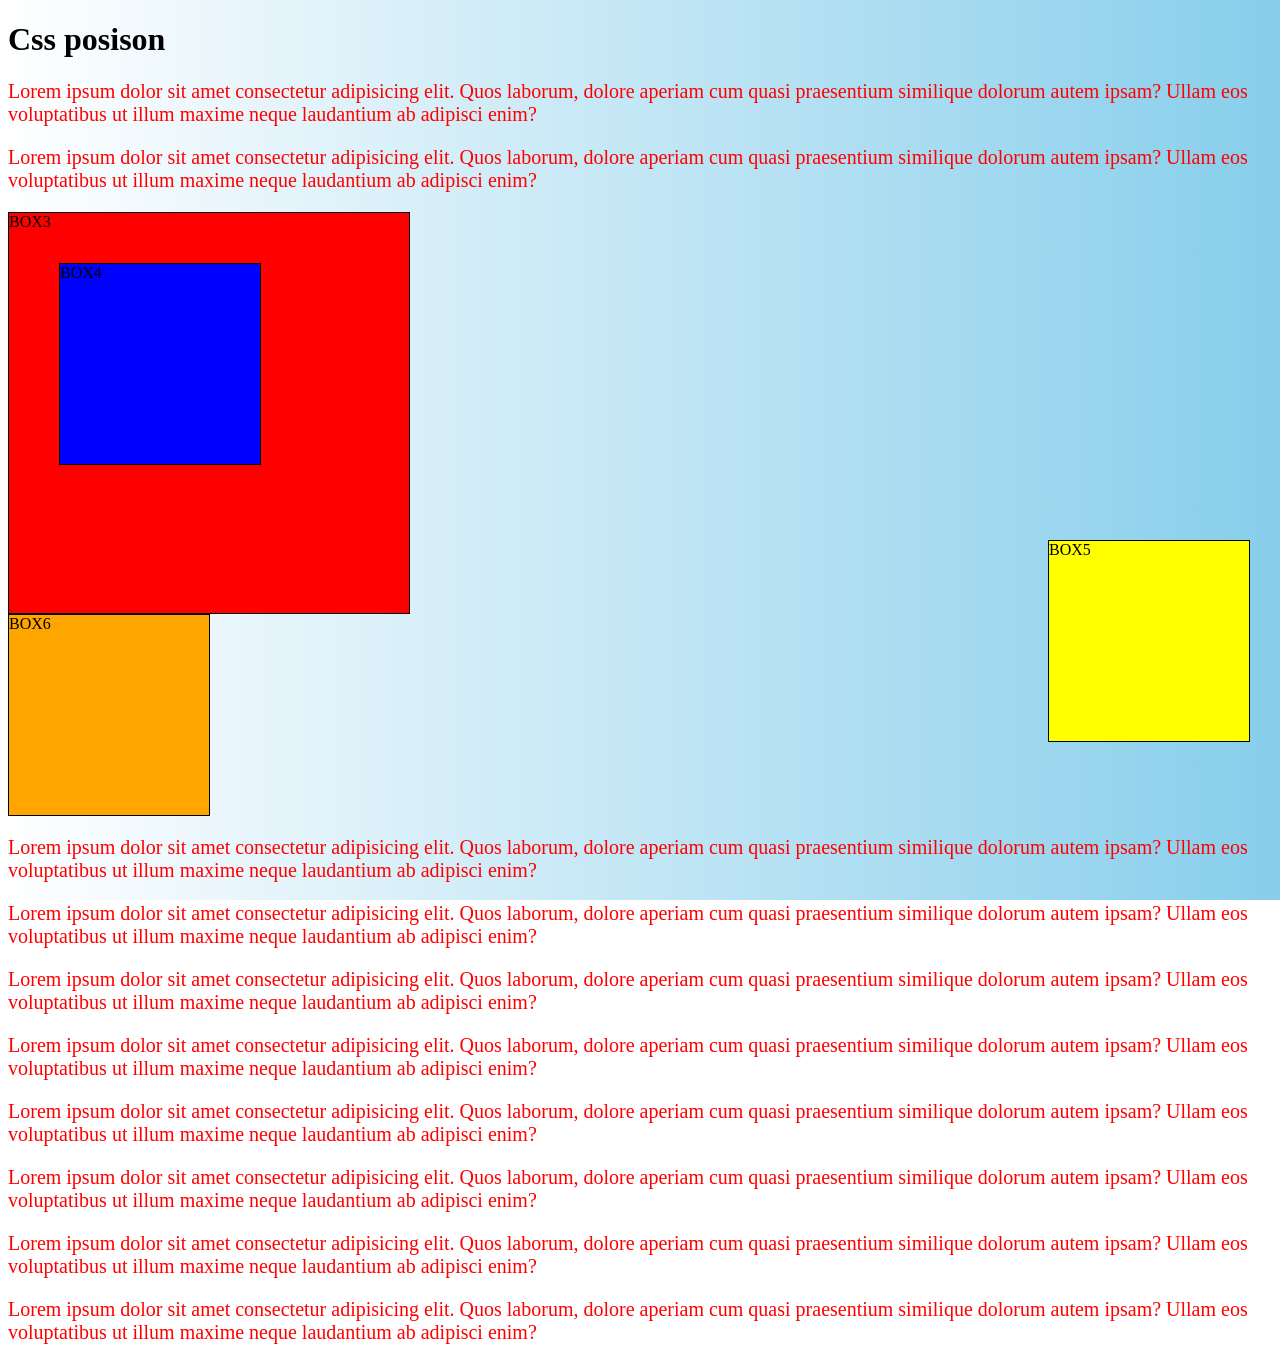
<file: posison.html>
<!DOCTYPE html>
<html lang="en">
<head>
    <meta charset="UTF-8">
    <meta name="viewport" content="width=device-width, initial-scale=1.0">
    <title>Document</title>
    <link rel="stylesheet" href="style.css">
</head>
<body>
    <h1>Css posison</h1>
    <p>Lorem ipsum dolor sit amet consectetur adipisicing elit. Quos laborum, dolore aperiam cum quasi praesentium similique dolorum autem ipsam? Ullam eos voluptatibus ut illum maxime neque laudantium ab adipisci enim?</p>
    <p>Lorem ipsum dolor sit amet consectetur adipisicing elit. Quos laborum, dolore aperiam cum quasi praesentium similique dolorum autem ipsam? Ullam eos voluptatibus ut illum maxime neque laudantium ab adipisci enim?</p>
    <div id="box3">
        BOX3
        <div id="box4">
            BOX4
        </div>
    </div>
    <div id="box5">
        BOX5
    </div>
    <div id="box6">
            BOX6
    </div>
    <p>Lorem ipsum dolor sit amet consectetur adipisicing elit. Quos laborum, dolore aperiam cum quasi praesentium similique dolorum autem ipsam? Ullam eos voluptatibus ut illum maxime neque laudantium ab adipisci enim?</p>
    <p>Lorem ipsum dolor sit amet consectetur adipisicing elit. Quos laborum, dolore aperiam cum quasi praesentium similique dolorum autem ipsam? Ullam eos voluptatibus ut illum maxime neque laudantium ab adipisci enim?</p>
    <p>Lorem ipsum dolor sit amet consectetur adipisicing elit. Quos laborum, dolore aperiam cum quasi praesentium similique dolorum autem ipsam? Ullam eos voluptatibus ut illum maxime neque laudantium ab adipisci enim?</p>
    <p>Lorem ipsum dolor sit amet consectetur adipisicing elit. Quos laborum, dolore aperiam cum quasi praesentium similique dolorum autem ipsam? Ullam eos voluptatibus ut illum maxime neque laudantium ab adipisci enim?</p>
    <p>Lorem ipsum dolor sit amet consectetur adipisicing elit. Quos laborum, dolore aperiam cum quasi praesentium similique dolorum autem ipsam? Ullam eos voluptatibus ut illum maxime neque laudantium ab adipisci enim?</p>
    <p>Lorem ipsum dolor sit amet consectetur adipisicing elit. Quos laborum, dolore aperiam cum quasi praesentium similique dolorum autem ipsam? Ullam eos voluptatibus ut illum maxime neque laudantium ab adipisci enim?</p>
    <p>Lorem ipsum dolor sit amet consectetur adipisicing elit. Quos laborum, dolore aperiam cum quasi praesentium similique dolorum autem ipsam? Ullam eos voluptatibus ut illum maxime neque laudantium ab adipisci enim?</p>
    <p>Lorem ipsum dolor sit amet consectetur adipisicing elit. Quos laborum, dolore aperiam cum quasi praesentium similique dolorum autem ipsam? Ullam eos voluptatibus ut illum maxime neque laudantium ab adipisci enim?</p>

</body>
</html>
</file>
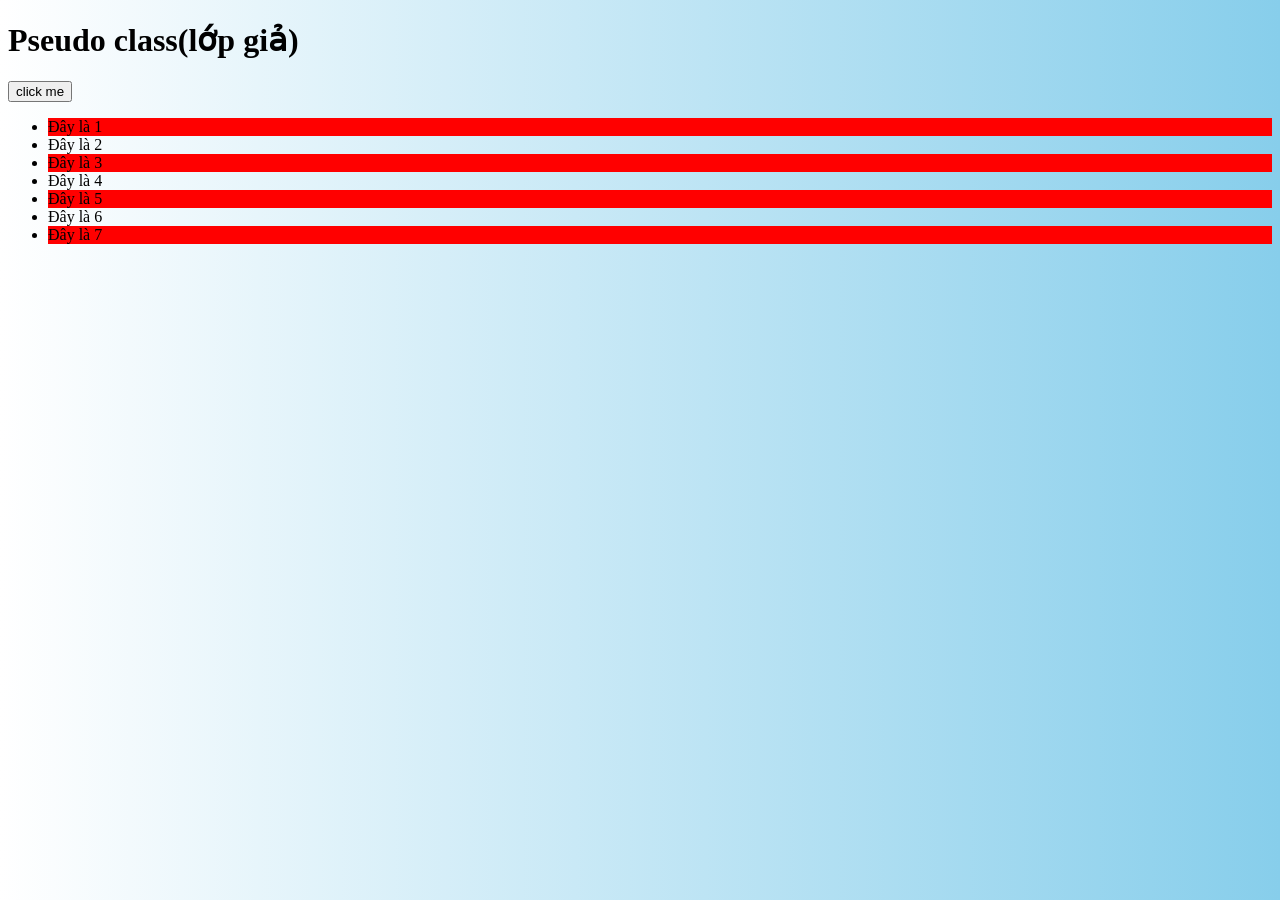
<file: pseudo.html>
<!DOCTYPE html>
<html lang="en">
<head>
    <meta charset="UTF-8">
    <meta name="viewport" content="width=device-width, initial-scale=1.0">
    <title>Pseudo class</title>
    <link rel="stylesheet" href="style.css">
</head>
<body>
    <h1>Pseudo class(lớp giả)</h1>
    <button>
        click me
    </button>
    <ul>
        <li>Đây là 1</li>
        <li>Đây là 2</li>
        <li>Đây là 3</li>
        <li>Đây là 4</li>
        <li>Đây là 5</li>
        <li>Đây là 6</li>
        <li>Đây là 7</li>
    </ul>
</body>
</html>
</file>
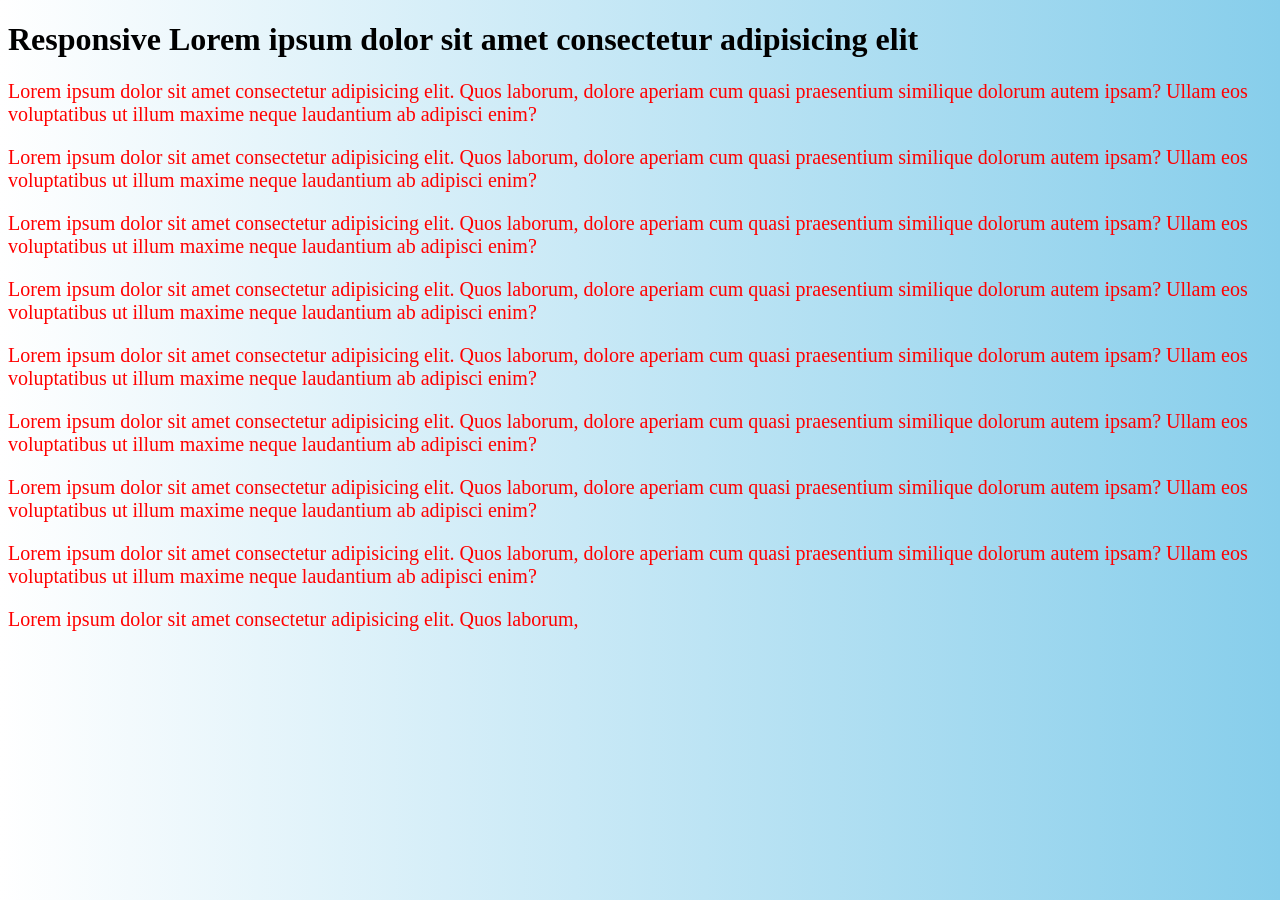
<file: reponsive.html>
<!DOCTYPE html>
<html lang="en">
<head>
    <meta charset="UTF-8">
    <meta name="viewport" content="width=device-width, initial-scale=1.0">
    <title>reponsive</title>
    <link rel="stylesheet" href="style.css">
</head>
<body>
    <h1>Responsive Lorem ipsum dolor sit amet consectetur adipisicing elit</h1>
    <p>Lorem ipsum dolor sit amet consectetur adipisicing elit. Quos laborum, dolore aperiam cum quasi praesentium similique dolorum autem ipsam? Ullam eos voluptatibus ut illum maxime neque laudantium ab adipisci enim?</p>
    <p>Lorem ipsum dolor sit amet consectetur adipisicing elit. Quos laborum, dolore aperiam cum quasi praesentium similique dolorum autem ipsam? Ullam eos voluptatibus ut illum maxime neque laudantium ab adipisci enim?</p>
    <p>Lorem ipsum dolor sit amet consectetur adipisicing elit. Quos laborum, dolore aperiam cum quasi praesentium similique dolorum autem ipsam? Ullam eos voluptatibus ut illum maxime neque laudantium ab adipisci enim?</p>
    <p>Lorem ipsum dolor sit amet consectetur adipisicing elit. Quos laborum, dolore aperiam cum quasi praesentium similique dolorum autem ipsam? Ullam eos voluptatibus ut illum maxime neque laudantium ab adipisci enim?</p>
    <p>Lorem ipsum dolor sit amet consectetur adipisicing elit. Quos laborum, dolore aperiam cum quasi praesentium similique dolorum autem ipsam? Ullam eos voluptatibus ut illum maxime neque laudantium ab adipisci enim?</p>
    <p>Lorem ipsum dolor sit amet consectetur adipisicing elit. Quos laborum, dolore aperiam cum quasi praesentium similique dolorum autem ipsam? Ullam eos voluptatibus ut illum maxime neque laudantium ab adipisci enim?</p>
    <p>Lorem ipsum dolor sit amet consectetur adipisicing elit. Quos laborum, dolore aperiam cum quasi praesentium similique dolorum autem ipsam? Ullam eos voluptatibus ut illum maxime neque laudantium ab adipisci enim?</p>
    <p>Lorem ipsum dolor sit amet consectetur adipisicing elit. Quos laborum, dolore aperiam cum quasi praesentium similique dolorum autem ipsam? Ullam eos voluptatibus ut illum maxime neque laudantium ab adipisci enim?</p>
    <p>Lorem ipsum dolor sit amet consectetur adipisicing elit. Quos laborum,
</body>
</html>
</file>
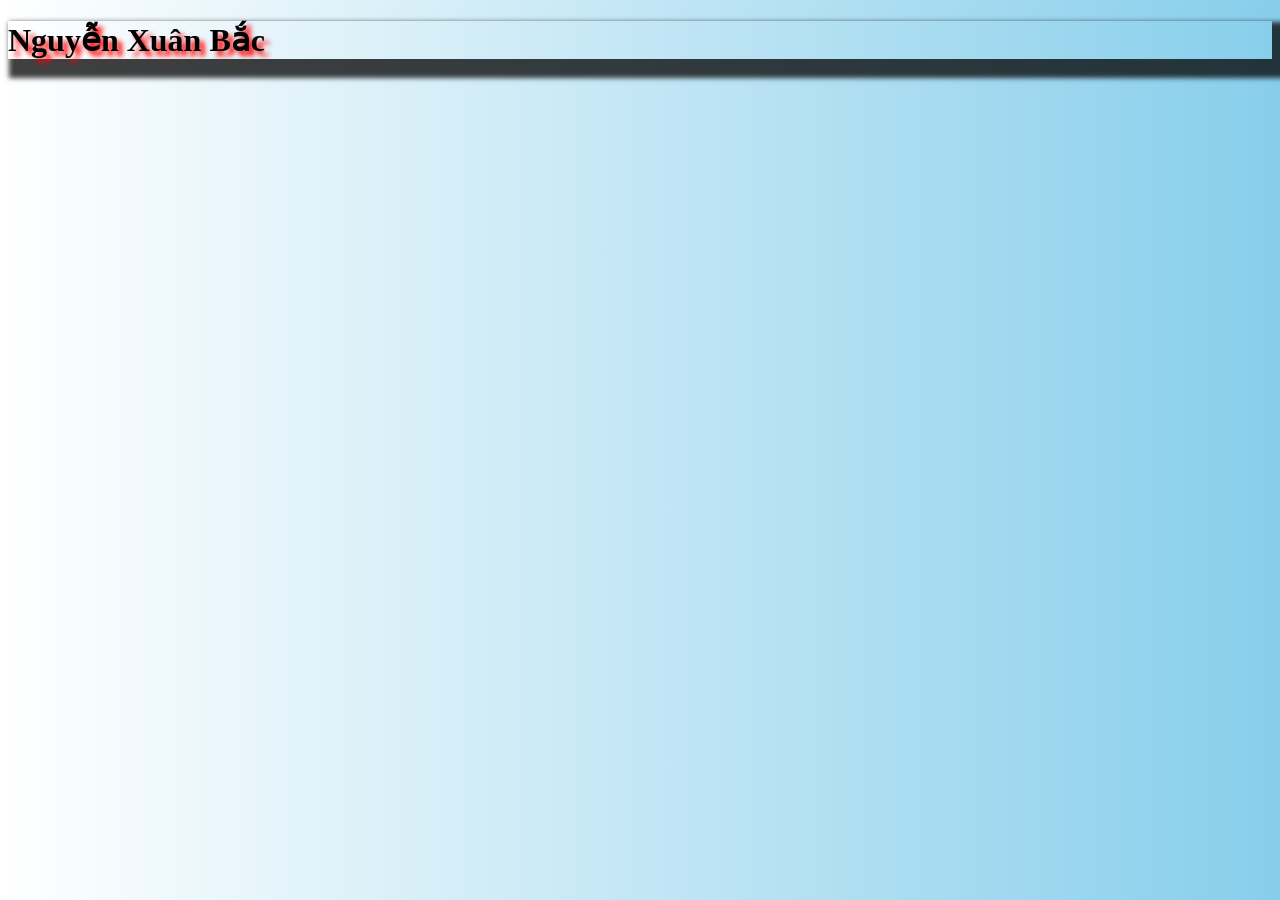
<file: shadow.html>
<!DOCTYPE html>
<html lang="en">
<head>
    <meta charset="UTF-8">
    <meta name="viewport" content="width=device-width, initial-scale=1.0">
    <title>shadow</title>
    <link rel="stylesheet" href="style.css">
</head>
<body>
    <h1 class="shadow">
        Nguyễn Xuân Bắc
    </h1>
</body>
</html>
</file>
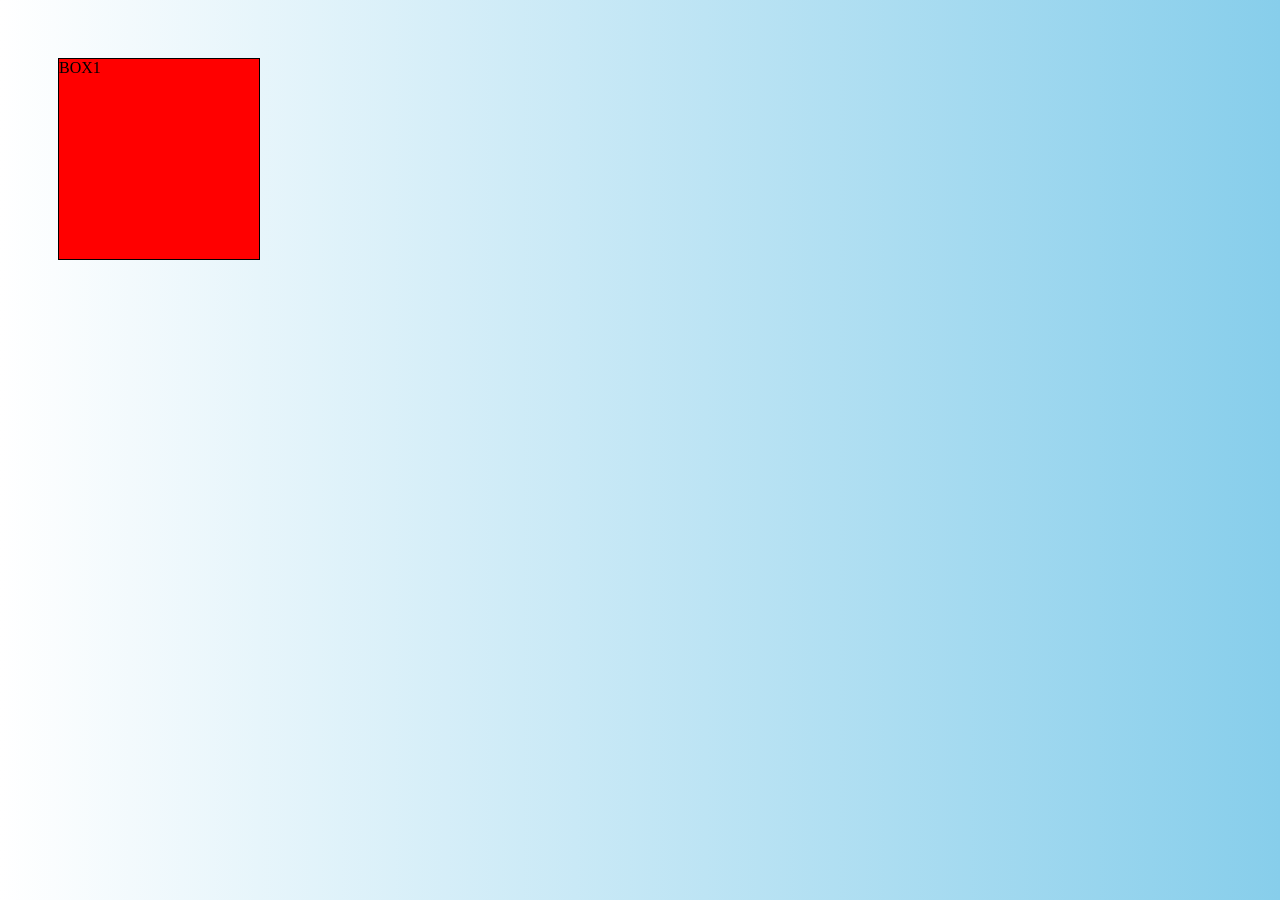
<file: transform.html>
<!DOCTYPE html>
<html lang="en">
<head>
    <meta charset="UTF-8">
    <meta name="viewport" content="width=device-width, initial-scale=1.0">
    <title>transform</title>
    <link rel="stylesheet" href="style.css">
</head>
<body>
    <div class="css-transform">
        BOX1
    </div>
</body>
</html>
</file>
<file: style.css>
body{
    background: linear-gradient(to left,skyblue, white); /* màu nền */
    background-attachment: fixed; /* cố định nền */;
    background-size: cover; /* kích thước nền */
    background-position: center; /* vị trí nền */;
}
/* Selector theo thẻ */
p{
    color: red;
    font-size: 20px;
}
/* Selector theo Class */
.le{
    background-color: yellow;
}
.chan{
    background-color: green;
}
/* Selector theo id  */
#p3{
    color: blue;
}
/* font  */
p.le {
    font-family: sans-serif; /* font chữ */
    font-size: 20px; /* kích thước chữ */
    font-weight: bold; /* in đậm */
    font-style: italic; /* in nghiêng */
    text-decoration: dotted underline ; /* gạch chân */
    text-transform: uppercase; /* chữ hoa */
    text-align: center; /* căn giữa */
    line-height: 1.5; /* khoảng cách giữa các dòng */
    letter-spacing: 2px; /* khoảng cách giữa các chữ cái */
    text-indent: 50px; /* lề đầu dòng */

}
p.chan{
    border-style: solid; /* kiểu viền */
    border-width: 2px; /* độ dày viền */
    border-color: red; /* màu viền */
    border-radius: 10px; /* bo tròn viền */
    padding: 10px; /* khoảng cách giữa nội dung và viền */
    margin: 10px; /* khoảng cách giữa các phần tử */
}
/* margin va padding */
#box1{
    width: 200px;
    height: 200px;
    background-color: red;
    margin: 10px;
    padding: 10px;
    border-style: solid;


}
#box2{
    width: 200px;
    height: 200px;
    background-color: blue;
    margin: 10px;
    padding: 10px;
    border-style: solid;
} 
/* posison */
/* Lí thuyết
 static: là cái mặc định ban đầu

 relative: đi kèm theo các thuộc tính như top, left, :right, botton
 nó hoạt động=> nó có thể di chuyển tự do nhưng phụ thuộc vào phần ban đầu của nó 
 trong trường hợp này là thẻ <p> phí trước nó kiểu như nó tạo ra một vị trí
 ảo phụ thuộc vào phần tử trước nó và nó sẽ di chuyển tự do trong trang web dựa
 vào các thuộc tính top,left... mà không đẩy vị trí các nội dung khác 
 
 absolute: nó sẽ phụ thuộc theo phần tử cha của nó ở đây là thẻ body
 nếu phần tủ cha nó là raltive thì nó sẽ theo còn không nó sẽ phụ thuộc vào thẻ body
 hay thẻ cha reative gần nhất*/
#box3{
   border: 1px solid black;
   background-color: red;
   width: 400px;
   height: 400px;
   position: relative;
}
#box4{
    border: 1px solid black;
    background-color: blue;
    width: 200px;
    height: 200px;
    position: absolute;
    top: 50px;
    left: 50px;
   
}
/* fixed: nó sẽ giữ nguyên vị trí của nó khi cuộn trang web */
#box5{
    border: 1px solid black;
    background-color: yellow;
    width: 200px;
    height: 200px;
    position: fixed;
    top:60%;
    right: 30px;
 }
  /* sticky: nó sẽ giữ nguyên vị trí của nó khi cuộn trang web nếu chưa chạm lề
  thì nó vẫn ở vị trí cũ*/
 #box6{
     border: 1px solid black;
     background-color:orange;
     width: 200px;
     height: 200px;
     position: sticky;
     top: 50px;
 }
 /* Shadow */
 .shadow{
    text-shadow: 5px 5px 5px red; /* đổ bóng chữ */
    /* số đầu tiên: đổ bóng theo chiều ngang
    số thứ hai: đổ bóng theo chiều dọc
    số thứ ba: độ mờ của bóng
    số thứ tư: màu bóng */
    box-shadow: 10px 10px 5px 1cqb rgba(0,0,0,0.75);
    /* số đầu tiên: đổ bóng theo chiều ngang
    số thứ hai: đổ bóng theo chiều dọc
    số thứ ba: độ mờ của bóng
    số thứ tư: độ rộng của bóng
    rgba: màu bóng */
 }
    /* Transition */
    /* Lí thuyết dùng để 
    transition: thuộc tính thời gian hiệu ứng
    transition-property: thuộc tính muốn thay đổi
    
    transition-duration: thời gian thay đổi
    transition-timing-function: kiểu hiệu ứng
    transition-delay: thời gian trễ trước khi thực hiện hiệu ứng */
  /* transform */
    /* Lí thuyết dùng để thay dổi hình dáng xoay di chuyển phần tử
    transform: biến đổi phần tử
    transform: scale(1.5); phóng to phần tử
    transform: rotate(45deg); xoay phần tử
    transform: skew(30deg); nghiêng phần tử
    transform: translate(50px, 50px); di chuyển phần tử */
.css-transform{
    border:solid 1px black;
    width: 200px;
    height: 200px;
    background-color: red;
    transform: translate(50px, 50px);
}
    /* Animation */
    /* Lí thuyết
    animation: tên hiệu ứng thời gian thực hiện
    animation-name: tên hiệu ứng
    animation-duration: thời gian thực hiện
    animation-timing-function: kiểu hiệu ứng
    animation-delay: thời gian trễ trước khi thực hiện hiệu ứng
    animation-iteration-count: số lần lặp
    animation-direction: hướng lặp
    animation-fill-mode: kiểu lặp */

/* pseudo class */
/* Lí thuyết
pseudo class là một lớp ảo nó sẽ thay đổi trạng thái của phần tử
khi người dùng tương tác với phần tử đó
pseudo class có thể kết hợp với các selector khác như class, id, tag
*/
button:hover{
    background-color: red;
}
button:active{
    background-color: blue;
}
/* :nth-child() */
li:nth-child(odd){
    background-color: red;
}
/* hover */
/* reponsive */
@media all and (max-width: 600px){
    h1{
        background-color: yellow;
    }
    p{
        color: black;
    }
}
</file>
